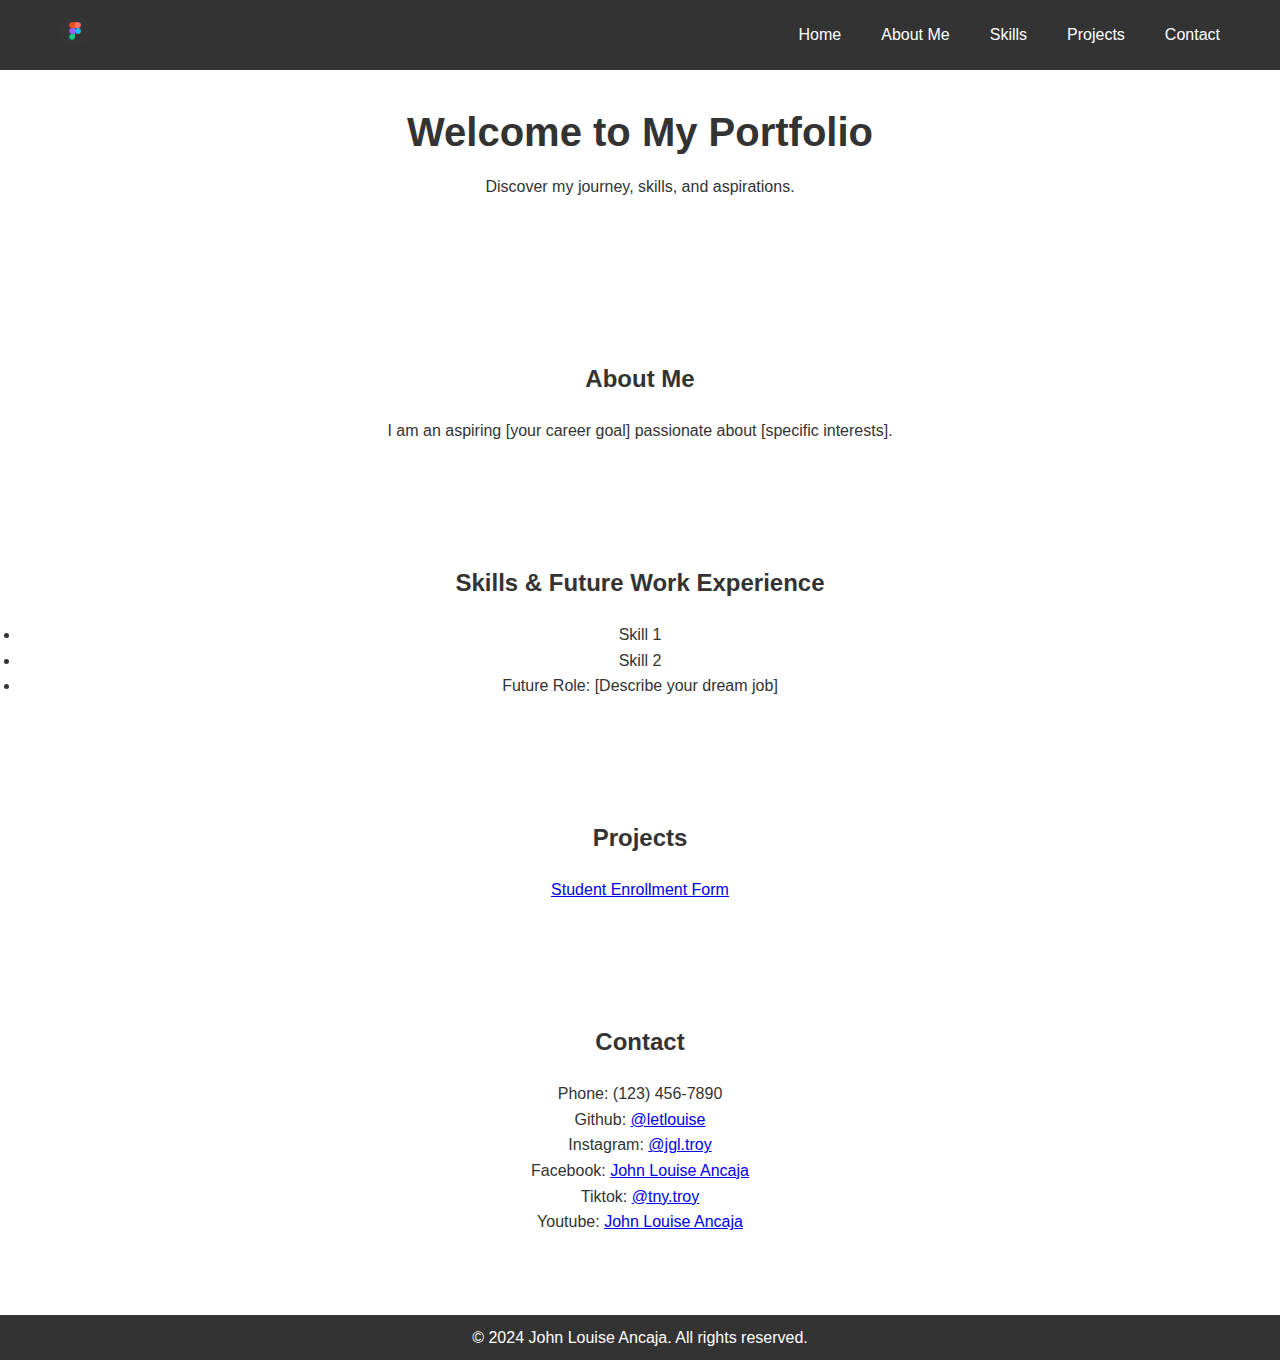
<file: New folder/index.html>
<!DOCTYPE html>
<html lang="en">
<head>
    <meta charset="UTF-8">
    <meta name="viewport" content="width=device-width, initial-scale=1.0">
    <title>My Portfolio</title>
    <link rel="stylesheet" href="style.css">
</head>
<body>
    <!-- Navbar -->
    <nav class="navbar">
        <div class="container">
            <a href="#hero" class="logo"><img src="assests/logo.png" width="30"></a>
            <ul class="nav-links">
                <li><a href="#hero">Home</a></li>
                <li><a href="#about">About Me</a></li>
                <li><a href="#skills">Skills</a></li>
                <li><a href="#projects">Projects</a></li>
                <li><a href="#contact">Contact</a></li>
            </ul>
        </div>
    </nav>

    <!-- Hero Section -->
    <section id="hero" class="hero-section">
        <h1>Welcome to My Portfolio</h1>
        <p>Discover my journey, skills, and aspirations.</p>
    </section>

    <!-- About Me -->
    <section id="about" class="about-section">
        <h2>About Me</h2>
        <p>I am an aspiring [your career goal] passionate about [specific interests].</p>
    </section>

    <!-- Skills & Work Experience -->
    <section id="skills" class="skills-section">
        <h2>Skills & Future Work Experience</h2>
        <ul>
            <li>Skill 1</li>
            <li>Skill 2</li>
            <li>Future Role: [Describe your dream job]</li>
        </ul>
    </section>

    <!-- Projects (Optional) -->
    <section id="projects" class="projects-section">
        <h2>Projects</h2>
        <a href="https://letlouise.github.io/Student-Enrollment-Form/">Student Enrollment Form</a>
    </section>

    <!-- Contact -->
    <section id="contact" class="contact-section">
        <h2>Contact</h2>
        <p>Phone: (123) 456-7890</p>
        <p>Github: <a href="https://github.com/letlouise">@letlouise</a></p>
        <p>Instagram: <a href="https://www.instagram.com/jgl.troy/">@jgl.troy</a></p>
        <p>Facebook: <a href="https://www.facebook.com/bolgardibarintos/">John Louise Ancaja</a></p>
        <p>Tiktok: <a href="https://www.tiktok.com/@tny.troy">@tny.troy</a></p>
        <p>Youtube: <a href="https://www.youtube.com/@johnlouiseancaja5515">John Louise Ancaja</a></p>
    </section>

    <!-- Footer -->
    <footer class="footer">
        <p>&copy; 2024 John Louise Ancaja. All rights reserved.</p>
    </footer>
</body>
</html>
</file>
<file: New folder/style.css>
/* Global Styles */
* {
    margin: 0;
    padding: 0;
    box-sizing: border-box;
}

body {
    font-family: Arial, sans-serif;
    line-height: 1.6;
    color: #333;
}

/* Navbar */
.navbar {
    background-color: #333;
    color: #fff;
    padding: 1rem 0;
    position: fixed;
    width: 100%;
    top: 0;
    z-index: 1000;
}

.container {
    display: flex;
    justify-content: space-between;
    align-items: center;
    max-width: 1200px;
    margin: 0 auto;
    padding: 0 20px;
}

.logo {
}

.nav-links {
    list-style: none;
    display: flex;
}

.nav-links li {
    margin-left: 40px;
}

.nav-links a {
    color: #fff;
    text-decoration: none;
}

/* Hero Section */
.hero-section {
    background: #ffffff;
    padding: 100px 20px;
    text-align: center;
    border-color: #333;
    border-width: 20%;
}

.hero-section h1 {
    font-size: 2.5rem;
    margin-bottom: 10px;
}

/* About Me Section */
.about-section, 
.skills-section, 
.contact-section, 
.projects-section {
    padding: 60px 20px;
    text-align: center;
    background-color: #ffffff;
}

.about-section h2, .skills-section h2, .contact-section h2, .projects-section h2 {
    margin-bottom: 20px;
}

/* Footer */
.footer {
    background: #333;
    color: #fff;
    text-align: center;
    padding: 10px 0;
    margin-top: 20px;
}

/* Responsive Design */
@media (max-width: 768px) {
    .navbar .nav-links {
        flex-direction: column;
        align-items: center;
    }

    .hero-section h1 {
        font-size: 2rem;
    }
}
</file>
